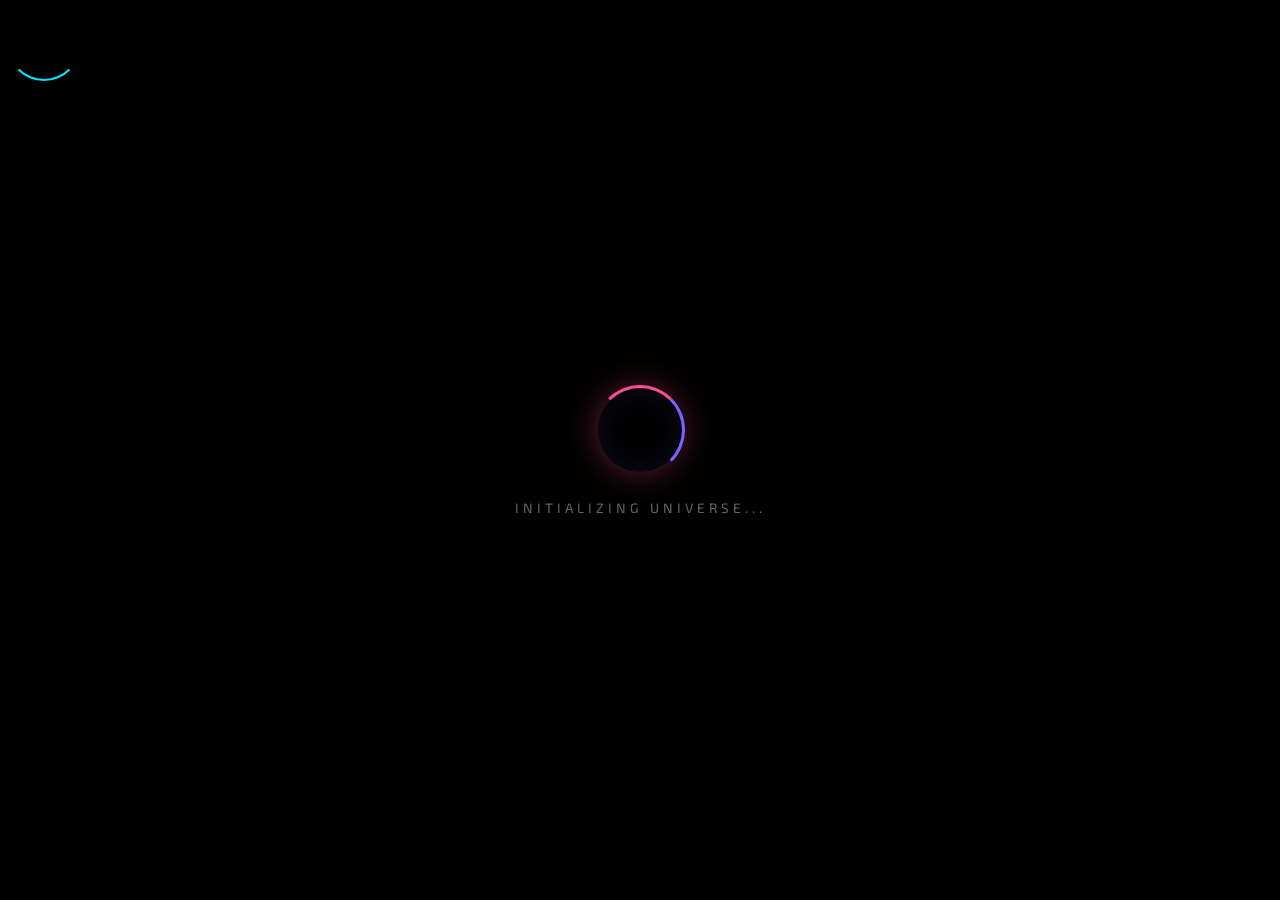
<file: index.html>
<!doctype html>
<html lang="en">
  <head>
    <meta charset="UTF-8" />
    <meta
      name="viewport"
      content="width=device-width, initial-scale=1.0, user-scalable=no"
    />
    <title>Ashish |Portfolio</title>
    <link rel="stylesheet" href="style.css" />
    <link
      rel="stylesheet"
      href="https://cdnjs.cloudflare.com/ajax/libs/font-awesome/6.0.0-beta3/css/all.min.css"
    />
  </head>
  <body>
    <!-- ===== LOADER ===== -->
    <div id="loader">
      <div class="loader-ring"></div>
      <div class="loader-text">Initializing Universe...</div>
    </div>

    <!-- ===== SKELETON ===== -->
    <div id="skeleton">
      <div class="skel-nav">
        <div class="skel-logo shimmer"></div>
        <div class="skel-navlinks">
          <div class="skel-navlink shimmer"></div>
          <div class="skel-navlink shimmer"></div>
          <div class="skel-navlink shimmer"></div>
          <div class="skel-navlink shimmer"></div>
        </div>
      </div>
      <div class="skel-hero">
        <div class="skel-title shimmer"></div>
        <div class="skel-sub shimmer"></div>
        <div class="skel-btns">
          <div class="skel-btn shimmer"></div>
          <div class="skel-btn shimmer"></div>
        </div>
      </div>
      <div class="skel-cards">
        <div class="skel-card shimmer"></div>
        <div class="skel-card shimmer"></div>
        <div class="skel-card shimmer"></div>
      </div>
    </div>

    <!-- ===== MAIN SITE ===== -->
    <div id="main-site">
      <canvas id="spaceCanvas"></canvas>

      <div
        class="orb3d"
        style="
          width: 500px;
          height: 500px;
          top: -100px;
          left: -100px;
          background: radial-gradient(circle, #7b61ff, transparent);
        "
      ></div>
      <div
        class="orb3d"
        style="
          width: 400px;
          height: 400px;
          bottom: -80px;
          right: -80px;
          background: radial-gradient(circle, #ff4d8f, transparent);
          animation-duration: 22s;
          animation-direction: alternate-reverse;
        "
      ></div>
      <div
        class="orb3d"
        style="
          width: 300px;
          height: 300px;
          top: 50%;
          left: 60%;
          background: radial-gradient(circle, #00e5ff, transparent);
          animation-duration: 16s;
        "
      ></div>

      <div class="cursor-dot" id="cursorDot"></div>
      <div class="cursor-outline" id="cursorOutline"></div>
      <canvas id="particleCanvas"></canvas>

      <nav class="navbar">
        <div class="logo">
          <i class="fa-brands fa-connectdevelop fa-spin-pulse"></i>ASHISH_DEV
        </div>
        <div class="nav-links">
          <a href="#home">Home</a>
          <a href="#projects">Projects</a>
          <a href="#skills">Skills</a>
          <a href="#contact">Contact</a>
        </div>
      </nav>

      <main>
        <section id="home" class="hero">
          <!-- Infinite Marquee -->
          <div class="marquee-wrap">
            <div class="marquee-track" id="marqueeTrack"></div>
          </div>

          <!-- 3D Hero Title -->
          <div class="hero-title-3d" id="heroTitle3d">ASHISH</div>

          <!-- Infinite Typewriter -->
          <div class="typewriter-wrap">
            <span id="animatedName"></span>
            <span class="typewriter-cursor"></span>
          </div>

          <p class="hero-sub">
            Frontend Alchemist &nbsp;•&nbsp; Anime Dev &nbsp;•&nbsp; UI Sorcerer
          </p>

          <div class="btn-group">
            <a href="#projects" class="btn btn-primary"
              ><span>✨ Explore Universe</span></a
            >
            <a href="#contact" class="btn btn-outline">⚡ Connect</a>
          </div>
        </section>

        <section id="projects" class="section">
          <h2 class="section-title reveal">
            <span>✦ Magical Projects ✦</span>
          </h2>
          <div class="projects-grid">
            <a href="">
              <div class="card-scene">
                <div class="project-card reveal" data-tilt>
                  <div class="project-icon"><i class="fas fa-ghost"></i></div>
                  <h3>Spirit Realm</h3>
                  <p>
                    Interactive 3D spectral journey with WebGL shaders &
                    ethereal animations.
                  </p>
                  </div>
              </div>
            </a>
            <a href="Parallax-Effect/Parallax.html" target="_blank">
              <div class="card-scene">
                <div class="project-card reveal" data-tilt>
                  <div class="project-icon">
                    <i class="fas fa-feather-alt"></i>
                  </div>
                  <h3>The Parallax-Effect</h3>
                  <p>
                    Interactive Parallax-Effect with GSAP.js starfields &
                    reactive animations.
                  </p>
                </div>
              </div>
            </a>
            <a href="Hand-Controlled-Particle/index.html" target="_blank">
              <div class="card-scene">
                <div class="project-card reveal" data-tilt>
                  <div class="project-icon">
                    <i class="fas fa-dice-d20"></i>
                  </div>
                  <h3>Hand-Controlled-Partical</h3>
                  <p>
                    Anime-inspired VR experience with dynamic particle
                    constellations.
                  </p>
                </div>
              </div>
            </a>
          </div>
        </section>

        <section id="skills" class="section">
          <h2 class="section-title reveal">
            <span>⚡ Enchanted Toolkit ⚡</span>
          </h2>
          <div class="skills-wrapper">
            <div class="skill-tag reveal"><span>React.js</span></div>
            <div class="skill-tag reveal"><span>Three.js</span></div>
            <div class="skill-tag reveal"><span>GSAP</span></div>
            <div class="skill-tag reveal"><span>Framer Motion</span></div>
            <div class="skill-tag reveal"><span>Tailwind</span></div>
            <div class="skill-tag reveal"><span>Node.js</span></div>
            <div class="skill-tag reveal"><span>WebGL</span></div>
            <div class="skill-tag reveal"><span>UI/UX</span></div>
            <div class="skill-tag reveal"><span>TypeScript</span></div>
            <div class="skill-tag reveal"><span>Next.js</span></div>
          </div>
        </section>

        <section id="contact" class="section">
          <div class="contact-container reveal">
            <h2>Summon the Creator</h2>
            <p
              style="
                margin: 1rem 0;
                color: rgba(200, 210, 255, 0.65);
                font-size: 0.95rem;
              "
            >
              Let's craft legendary digital experiences together.
            </p>
            <div class="social-links">
              <a href="#" class="social-icon"><i class="fab fa-github"></i></a>
              <a href="#" class="social-icon"><i class="fab fa-twitter"></i></a>
              <a href="#" class="social-icon"
                ><i class="fab fa-linkedin-in"></i
              ></a>
              <a href="#" class="social-icon"
                ><i class="fab fa-instagram"></i
              ></a>
            </div>
            <div style="margin-top: 2rem">
              <a
                href="mailto:ashish@creativemagic.me"
                class="btn btn-primary"
                style="padding: 0.8rem 2rem"
                ><span>📧 ashish@creativemagic.me</span></a
              >
            </div>
          </div>
        </section>
      </main>

      <footer>
        <p>
          © 2025 ASHISH — where code meets anime aesthetics & infinite
          creativity ✨
        </p>
      </footer>
    </div>
  </body>
  <script src="main.js"></script>
</html>
</file>
<file: style.css>
@import url("https://fonts.googleapis.com/css2?family=Rajdhani:wght@400;500;600;700&family=Exo+2:ital,wght@0,300;0,400;0,600;0,800;1,400&display=swap");

:root {
  --bg: #000000;
  --accent: #ff4d8f;
  --accent2: #7b61ff;
  --accent3: #00e5ff;
  --text: #f0f3ff;
  --card-bg: rgba(12, 12, 20, 0.75);
}
* {
  margin: 0;
  padding: 0;
  box-sizing: border-box;
  cursor: none;
}

/* ===== LOADER ===== */
#loader {
  position: fixed;
  inset: 0;
  z-index: 99999;
  background: #000;
  display: flex;
  flex-direction: column;
  align-items: center;
  justify-content: center;
  gap: 1.5rem;
}
.loader-ring {
  width: 90px;
  height: 90px;
  border: 3px solid rgba(255, 77, 143, 0.15);
  border-top: 3px solid #ff4d8f;
  border-right: 3px solid #7b61ff;
  border-radius: 50%;
  animation: spin 1s linear infinite;
  box-shadow:
    0 0 30px rgba(255, 77, 143, 0.3),
    inset 0 0 30px rgba(123, 97, 255, 0.1);
}
.loader-ring::after {
  content: "";
  position: absolute;
  width: 70px;
  height: 70px;
  top: 7px;
  left: 7px;
  border: 2px solid transparent;
  border-bottom: 2px solid #00e5ff;
  border-radius: 50%;
  animation: spin 0.7s linear infinite reverse;
}
.loader-text {
  font-family: "Exo 2", sans-serif;
  font-size: 0.85rem;
  letter-spacing: 4px;
  color: rgba(255, 255, 255, 0.4);
  text-transform: uppercase;
  animation: pulse 1.5s ease-in-out infinite;
}
@keyframes spin {
  to {
    transform: rotate(360deg);
  }
}
@keyframes pulse {
  0%,
  100% {
    opacity: 0.4;
  }
  50% {
    opacity: 1;
  }
}

/* ===== SKELETON ===== */
#skeleton {
  position: fixed;
  inset: 0;
  z-index: 99998;
  background: #000;
  display: none;
  flex-direction: column;
  padding: 0;
  overflow: hidden;
}
.skel-nav {
  height: 70px;
  background: rgba(255, 255, 255, 0.03);
  border-bottom: 1px solid rgba(255, 255, 255, 0.06);
  display: flex;
  align-items: center;
  padding: 0 5%;
  gap: 2rem;
}
.skel-logo {
  width: 140px;
  height: 28px;
  border-radius: 6px;
}
.skel-navlinks {
  display: flex;
  gap: 1.5rem;
  margin-left: auto;
}
.skel-navlink {
  width: 60px;
  height: 16px;
  border-radius: 4px;
}
.skel-hero {
  flex: 1;
  display: flex;
  flex-direction: column;
  align-items: center;
  justify-content: center;
  gap: 1.5rem;
  padding: 3rem;
}
.skel-title {
  width: 420px;
  height: 64px;
  border-radius: 12px;
  max-width: 90vw;
}
.skel-sub {
  width: 280px;
  height: 22px;
  border-radius: 6px;
  max-width: 70vw;
}
.skel-btns {
  display: flex;
  gap: 1.2rem;
  margin-top: 0.5rem;
}
.skel-btn {
  width: 160px;
  height: 48px;
  border-radius: 50px;
}
.skel-cards {
  display: grid;
  grid-template-columns: repeat(3, 1fr);
  gap: 1.5rem;
  padding: 2rem 5%;
}
.skel-card {
  height: 180px;
  border-radius: 24px;
}
.shimmer {
  background: linear-gradient(
    90deg,
    rgba(255, 255, 255, 0.04) 0%,
    rgba(255, 255, 255, 0.09) 40%,
    rgba(255, 255, 255, 0.04) 80%
  );
  background-size: 200% 100%;
  animation: shimmer 1.6s infinite linear;
}
@keyframes shimmer {
  0% {
    background-position: 200% 0;
  }
  100% {
    background-position: -200% 0;
  }
}

/* ===== MAIN SITE ===== */
body {
  background: #000;
  font-family: "Exo 2", sans-serif;
  color: var(--text);
  overflow-x: hidden;
}
#main-site {
  display: none;
  opacity: 0;
  transition: opacity 0.8s ease;
}
#main-site.visible {
  opacity: 1;
}

/* Space BG Canvas */
#spaceCanvas {
  position: fixed;
  inset: 0;
  z-index: -1;
  pointer-events: none;
}

/* 3D Tilt Layer */
.scene-3d {
  perspective: 1200px;
}

/* ---- Custom Cursor ---- */
.cursor-dot {
  position: fixed;
  width: 8px;
  height: 8px;
  background: #ff4d8f;
  border-radius: 50%;
  pointer-events: none;
  z-index: 9999;
  box-shadow:
    0 0 12px #ff3c86,
    0 0 24px #ff80b5;
  transition: background 0.2s;
}
.cursor-outline {
  position: fixed;
  width: 40px;
  height: 40px;
  border: 1.5px solid rgba(255, 120, 200, 0.7);
  border-radius: 50%;
  pointer-events: none;
  z-index: 9998;
  background: rgba(255, 77, 143, 0.04);
  box-shadow: 0 0 12px rgba(255, 77, 143, 0.3);
  transition: all 0.15s ease;
}
.cursor-outline.hover {
  transform: scale(1.8) !important;
  border-color: #00e5ff;
  background: rgba(0, 229, 255, 0.08);
  box-shadow: 0 0 20px rgba(0, 229, 255, 0.4);
}
#particleCanvas {
  position: fixed;
  inset: 0;
  pointer-events: none;
  z-index: 9997;
}

/* Navbar */
.navbar {
  display: flex;
  justify-content: space-between;
  align-items: center;
  padding: 1.4rem 5%;
  backdrop-filter: blur(20px);
  background: rgba(0, 0, 0, 0.6);
  border-bottom: 1px solid rgba(255, 77, 143, 0.2);
  position: sticky;
  top: 0;
  z-index: 100;
}
.logo {
  font-family: "Rajdhani", sans-serif;
  font-size: 1.8rem;
  font-weight: 700;
  background: linear-gradient(135deg, #ff4d8f, #7b61ff);
  -webkit-background-clip: text;
  background-clip: text;
  color: transparent;
  letter-spacing: 2px;
}
.logo i {
  background: linear-gradient(135deg, #ff4d8f, #7b61ff);
  -webkit-background-clip: text;
  background-clip: text;
  color: transparent;
  font-weight: 700  ;
}
.nav-links {
  display: flex;
  gap: 2rem;
}
.nav-links a {
  color: #cdd6ff;
  text-decoration: none;
  font-weight: 600;
  font-size: 0.9rem;
  letter-spacing: 2px;
  text-transform: uppercase;
  position: relative;
  transition: color 0.2s;
}
.nav-links a::after {
  content: "";
  position: absolute;
  width: 0%;
  height: 2px;
  bottom: -6px;
  left: 0;
  background: linear-gradient(90deg, #ff4d8f, #00e5ff);
  transition: 0.3s;
}
.nav-links a:hover {
  color: #fff;
}
.nav-links a:hover::after {
  width: 100%;
}

/* HERO */
.hero {
  min-height: 90vh;
  display: flex;
  align-items: center;
  justify-content: center;
  flex-direction: column;
  text-align: center;
  padding: 2rem;
  position: relative;
  overflow: hidden;
}

/* ---- Infinite Marquee Text Scroll ---- */
.marquee-wrap {
  width: 100%;
  overflow: hidden;
  margin-bottom: 2rem;
  border-top: 1px solid rgba(255, 77, 143, 0.15);
  border-bottom: 1px solid rgba(255, 77, 143, 0.15);
  padding: 0.6rem 0;
  mask-image: linear-gradient(
    90deg,
    transparent 0%,
    black 8%,
    black 92%,
    transparent 100%
  );
}
.marquee-track {
  display: flex;
  gap: 0;
  white-space: nowrap;
  animation: marquee 22s linear infinite;
  will-change: transform;
}
.marquee-wrap:hover .marquee-track {
  animation-play-state: paused;
}
.marquee-item {
  font-family: "Rajdhani", sans-serif;
  font-size: 0.85rem;
  font-weight: 600;
  letter-spacing: 3px;
  text-transform: uppercase;
  color: rgba(255, 255, 255, 0.35);
  padding: 0 2rem;
}
.marquee-item span {
  background: linear-gradient(90deg, #ff4d8f, #7b61ff, #00e5ff);
  -webkit-background-clip: text;
  background-clip: text;
  color: transparent;
  font-weight: 700;
}
@keyframes marquee {
  0% {
    transform: translateX(0);
  }
  100% {
    transform: translateX(-50%);
  }
}

/* 3D Main Title */
.hero-title-3d {
  font-family: "Rajdhani", sans-serif;
  font-size: clamp(3rem, 8vw, 6.5rem);
  font-weight: 700;
  line-height: 1;
  letter-spacing: -1px;
  color: #fff;
  text-shadow:
    0 1px 0 #ccc,
    0 2px 0 #bbb,
    0 3px 0 #aaa,
    0 4px 0 #999,
    0 5px 0 #888,
    0 6px 1px rgba(0, 0, 0, 0.2),
    0 0 5px rgba(0, 0, 0, 0.1),
    0 1px 3px rgba(0, 0, 0, 0.3),
    0 3px 5px rgba(0, 0, 0, 0.2),
    0 5px 10px rgba(0, 0, 0, 0.25),
    0 10px 10px rgba(0, 0, 0, 0.2),
    0 20px 20px rgba(0, 0, 0, 0.15);
  margin-bottom: 0.3rem;
  animation: titleFloat 5s ease-in-out infinite;
  transform-style: preserve-3d;
}
@keyframes titleFloat {
  0%,
  100% {
    transform: translateY(0px) rotateX(0deg);
  }
  50% {
    transform: translateY(-10px) rotateX(2deg);
  }
}

/* Infinite Typing + Loop */
.typewriter-wrap {
  display: flex;
  align-items: center;
  justify-content: center;
  gap: 6px;
  margin-bottom: 1.5rem;
}
#animatedName {
  font-family: "Rajdhani", sans-serif;
  font-size: clamp(2rem, 5vw, 3.8rem);
  font-weight: 700;
  background: linear-gradient(135deg, #fff5e0, #ffb3d1, #ff8264, #ff4d8f);
  -webkit-background-clip: text;
  background-clip: text;
  color: transparent;
  min-width: 4px;
}
.typewriter-cursor {
  display: inline-block;
  width: 3px;
  height: clamp(2rem, 4vw, 3.5rem);
  background: linear-gradient(180deg, #ff4d8f, #7b61ff);
  animation: blinkCursor 0.75s infinite;
  border-radius: 4px;
}
@keyframes blinkCursor {
  0%,
  100% {
    opacity: 1;
  }
  50% {
    opacity: 0;
  }
}

.hero-sub {
  font-size: 1.1rem;
  color: rgba(200, 210, 255, 0.7);
  font-weight: 300;
  letter-spacing: 2px;
  margin-bottom: 2.5rem;
  text-transform: uppercase;
}
.btn-group {
  display: flex;
  gap: 1.2rem;
  flex-wrap: wrap;
  justify-content: center;
}
.btn {
  padding: 0.85rem 2.2rem;
  border-radius: 50px;
  font-family: "Rajdhani", sans-serif;
  font-weight: 600;
  font-size: 1rem;
  letter-spacing: 2px;
  text-decoration: none;
  transition: all 0.35s cubic-bezier(0.23, 1, 0.32, 1);
  position: relative;
  overflow: hidden;
  text-transform: uppercase;
}
.btn-primary {
  background: linear-gradient(135deg, #ff4d8f, #c9184a);
  color: #fff;
  border: none;
  box-shadow: 0 8px 28px rgba(255, 50, 100, 0.4);
}
.btn-primary::before {
  content: "";
  position: absolute;
  inset: 0;
  background: linear-gradient(135deg, #7b61ff, #ff4d8f);
  opacity: 0;
  transition: opacity 0.35s;
}
.btn-primary:hover::before {
  opacity: 1;
}
.btn-primary:hover {
  transform: translateY(-6px) scale(1.05);
  box-shadow: 0 20px 40px rgba(255, 50, 100, 0.55);
}
.btn-primary span {
  position: relative;
  z-index: 1;
}
.btn-outline {
  background: transparent;
  border: 1.5px solid rgba(255, 120, 200, 0.5);
  color: #fff;
  backdrop-filter: blur(10px);
}
.btn-outline:hover {
  background: rgba(0, 229, 255, 0.1);
  border-color: #00e5ff;
  transform: translateY(-4px);
  box-shadow: 0 12px 30px rgba(0, 229, 255, 0.2);
}

/* SECTIONS */
.section {
  padding: 5rem 5%;
}
.section-title {
  font-family: "Rajdhani", sans-serif;
  font-size: clamp(2rem, 4vw, 3rem);
  text-align: center;
  margin-bottom: 3rem;
  font-weight: 700;
  letter-spacing: 2px;
  text-transform: uppercase;
}
.section-title span {
  background: linear-gradient(120deg, #f5c542, #ff4d8f, #7b61ff);
  -webkit-background-clip: text;
  background-clip: text;
  color: transparent;
}

/* 3D Project Cards */
.projects-grid {
  display: grid;
  grid-template-columns: repeat(auto-fit, minmax(300px, 1fr));
  gap: 2rem;
}
.card-scene {
  perspective: 800px;
}
.project-card {
  background: var(--card-bg);
  backdrop-filter: blur(20px);
  border-radius: 28px;
  padding: 2.2rem;
  border: 1px solid rgba(255, 77, 143, 0.2);
  text-align: center;
  transition: all 0.4s ease;
  transform-style: preserve-3d;
  position: relative;
  overflow: hidden;
  cursor: pointer;
}
.project-card::before {
  content: "";
  position: absolute;
  inset: 0;
  background: linear-gradient(
    135deg,
    rgba(123, 97, 255, 0.08),
    rgba(255, 77, 143, 0.08)
  );
  opacity: 0;
  transition: opacity 0.3s;
  border-radius: 28px;
}
.project-card::after {
  content: "";
  position: absolute;
  top: -1px;
  left: -1px;
  right: -1px;
  height: 2px;
  background: linear-gradient(90deg, #7b61ff, #ff4d8f, #00e5ff);
  opacity: 0;
  transition: opacity 0.3s;
  border-radius: 28px 28px 0 0;
}
.project-card:hover::before,
.project-card:hover::after {
  opacity: 1;
}
.project-card:hover {
  box-shadow:
    0 30px 60px rgba(123, 97, 255, 0.25),
    0 0 0 1px rgba(123, 97, 255, 0.3);
  border-color: rgba(123, 97, 255, 0.4);
}
.project-icon {
  font-size: 2.8rem;
  margin-bottom: 1rem;
  background: linear-gradient(135deg, #ff4d8f, #7b61ff);
  -webkit-background-clip: text;
  background-clip: text;
  color: transparent;
  display: inline-block;
  filter: drop-shadow(0 0 12px rgba(255, 77, 143, 0.5));
  transition: transform 0.3s;
}
.project-card:hover .project-icon {
  transform: scale(1.15) rotateY(20deg);
}
.project-card h3 {
  font-family: "Rajdhani", sans-serif;
  font-size: 1.5rem;
  font-weight: 700;
  letter-spacing: 1px;
  margin-bottom: 0.6rem;
  color: #fff;
}
.project-card p {
  color: rgba(200, 210, 255, 0.65);
  font-size: 0.9rem;
  line-height: 1.65;
}

/* Skills */
.skills-wrapper {
  display: flex;
  flex-wrap: wrap;
  justify-content: center;
  gap: 1rem;
  max-width: 900px;
  margin: 0 auto;
}
.skill-tag {
  font-family: "Rajdhani", sans-serif;
  background: rgba(12, 12, 25, 0.8);
  padding: 0.75rem 1.8rem;
  border-radius: 50px;
  font-weight: 600;
  font-size: 1rem;
  letter-spacing: 1.5px;
  border: 1px solid rgba(255, 77, 143, 0.3);
  transition: all 0.3s;
  position: relative;
  overflow: hidden;
  text-transform: uppercase;
}
.skill-tag::before {
  content: "";
  position: absolute;
  inset: 0;
  background: linear-gradient(135deg, #ff4d8f, #7b61ff);
  opacity: 0;
  transition: opacity 0.3s;
}
.skill-tag:hover::before {
  opacity: 1;
}
.skill-tag:hover {
  color: #000;
  transform: scale(1.07) translateY(-4px);
  border-color: transparent;
  box-shadow: 0 10px 30px rgba(255, 77, 143, 0.4);
}
.skill-tag span {
  position: relative;
  z-index: 1;
}

/* Contact */
.contact-container {
  text-align: center;
  background: rgba(0, 0, 0, 0.5);
  border-radius: 48px;
  padding: 3rem;
  backdrop-filter: blur(24px);
  max-width: 680px;
  margin: 0 auto;
  border: 1px solid rgba(255, 77, 143, 0.25);
  position: relative;
  overflow: hidden;
}
.contact-container::before {
  content: "";
  position: absolute;
  inset: -2px;
  background: linear-gradient(135deg, #7b61ff, #ff4d8f, #00e5ff, #7b61ff);
  border-radius: 48px;
  z-index: -1;
  background-size: 300% 300%;
  animation: borderAnim 5s linear infinite;
  opacity: 0.3;
}
@keyframes borderAnim {
  0% {
    background-position: 0% 50%;
  }
  50% {
    background-position: 100% 50%;
  }
  100% {
    background-position: 0% 50%;
  }
}
.contact-container h2 {
  font-family: "Rajdhani", sans-serif;
  font-size: 2.2rem;
  font-weight: 700;
  letter-spacing: 2px;
  background: linear-gradient(120deg, #ffc285, #ff4d8f, #7b61ff);
  -webkit-background-clip: text;
  background-clip: text;
  color: transparent;
}
.social-links {
  display: flex;
  justify-content: center;
  gap: 2rem;
  margin-top: 1.5rem;
}
.social-icon {
  font-size: 2rem;
  color: rgba(255, 180, 210, 0.7);
  transition: all 0.3s;
}
.social-icon:hover {
  color: #fff;
  transform: translateY(-8px) scale(1.2);
  filter: drop-shadow(0 0 10px #ff4d8f);
}

footer {
  text-align: center;
  padding: 2rem;
  color: rgba(140, 130, 180, 0.5);
  border-top: 1px solid rgba(255, 77, 143, 0.1);
  font-size: 0.85rem;
  letter-spacing: 1px;
}

/* Reveal */
.reveal {
  opacity: 0;
  transform: translateY(50px) rotateX(-5deg);
  transition: all 0.9s cubic-bezier(0.2, 0.9, 0.4, 1.1);
}
.reveal.active {
  opacity: 1;
  transform: translateY(0) rotateX(0deg);
}

/* Floating 3D nebula orbs */
.orb3d {
  position: fixed;
  border-radius: 50%;
  pointer-events: none;
  mix-blend-mode: screen;
  z-index: 0;
  filter: blur(80px);
  opacity: 0.3;
  animation: orbFloat3d 18s ease-in-out infinite alternate;
}
@keyframes orbFloat3d {
  0% {
    transform: translate(0, 0) scale(1);
  }
  100% {
    transform: translate(40px, -60px) scale(1.2);
  }
}

@media (max-width: 700px) {
  .hero-title-3d {
    font-size: 2.5rem;
  }
  #animatedName {
    font-size: 2rem;
  }
  .navbar {
    flex-direction: column;
    gap: 0.8rem;
  }
  .skel-cards {
    grid-template-columns: 1fr;
  }
}
</file>
